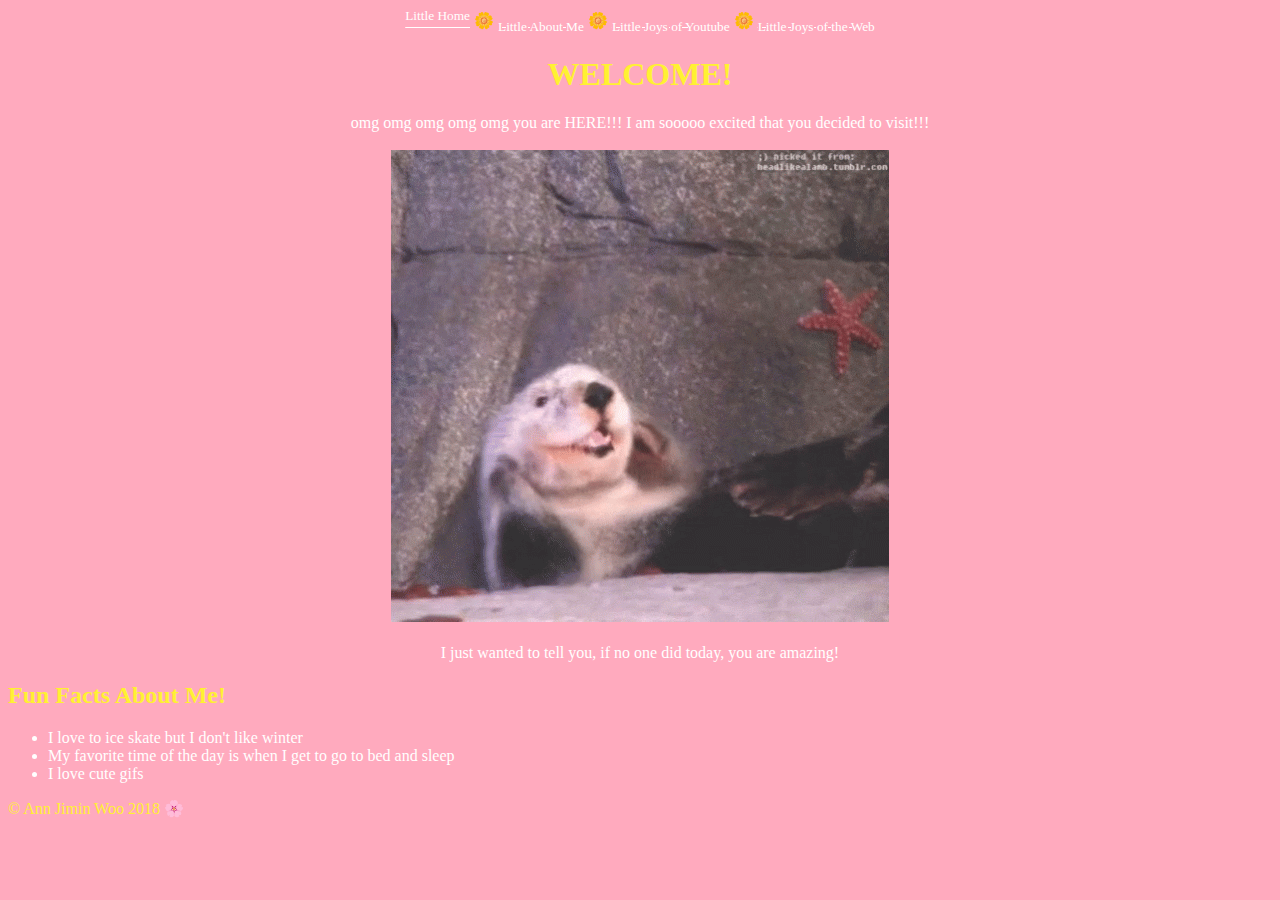
<file: index.html>
<!DOCTYPE html>
<html lang="en" dir="ltr">
  <head>
    <meta charset="utf-8">
    <title>home</title>

<link rel="stylesheet" href="style.css">

</style>

  </head>
  <body>
    <nav>
    <a href="index.html"><sup>Little Home</sup></a>
    🌼
    <a href="about.html"><sub>Little About Me</sub></a>
    🌼
    <a href="youtube.html"><sub>Little Joys of Youtube</sub></a>
    🌼
    <a href="website.html"><sub>Little Joys of the Web</sub></a>
  </nav>

    <h1 id="me">WELCOME!</h1>

    <p> omg omg omg omg omg you are HERE!!!
      I am sooooo excited that you decided to visit!!!
<br>
<br>

      <img src="images/tenor.gif">

      <br>
<br>
  I just wanted to tell you, if no one did today, you are amazing!

  <br>

<section>
  <h2 id="ship">Fun Facts About Me!</h2>
    <ul>
      <li id="line">I love to ice skate but I don't like winter</li>
      <li id="line">My favorite time of the day is when I get to go to bed and sleep</li>
    <li id="line"> I love cute gifs</li>
    </ul>


  <footer id="copy">&copy; Ann Jimin Woo 2018 🌸</footer>

  </body>
</html>
</file>
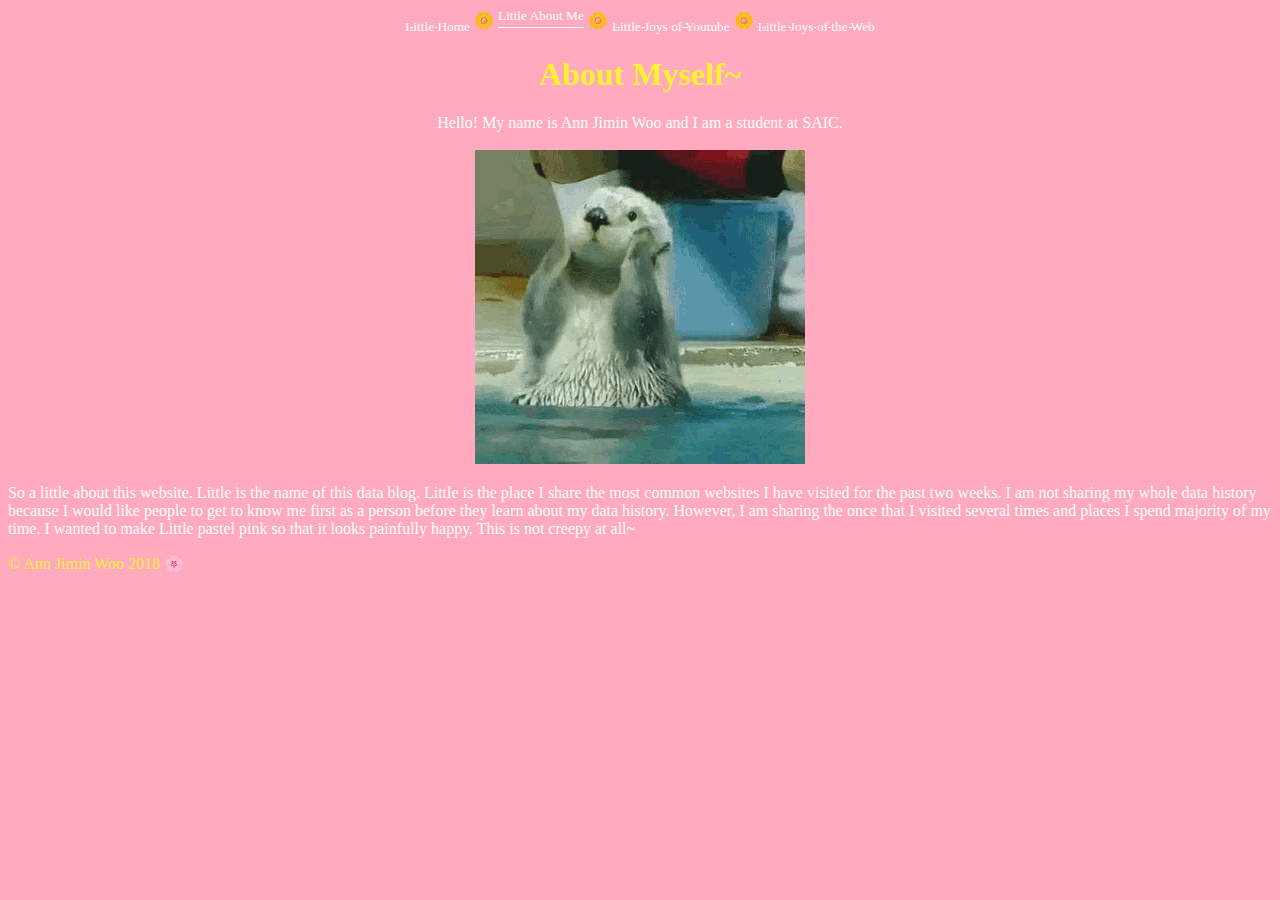
<file: about.html>
<!DOCTYPE html>
<html lang="en" dir="ltr">
  <head>
    <meta charset="utf-8">
    <title>data-diary multipage website</title>

<link rel="stylesheet" href="style.css">

</style>

  </head>

  <body>

<nav>
  <a href="index.html"><sub>Little Home</sub></a>
  🌼
  <a href="about.html"><sup>Little About Me</sup></a>
  🌼
  <a href="youtube.html"><sub>Little Joys of Youtube</sub></a>
  🌼
  <a href="website.html"><sub>Little Joys of the Web</sub></a>
</nav>

    <h1 id="me"> About Myself~ </h1>
    <p> Hello! My name is Ann Jimin Woo and I am a student at SAIC.
      <br>
      <br>

      <img src="images/otter.gif">

<br>
      <p id="dream">
      So a little about this website.
      Little is the name of this data blog.
      Little is the place I share the most common websites I have visited for the past two weeks.
      I am not sharing my whole data history because I would like people to get to know me first as a person before they learn about my data history.
      However, I am sharing the once that I visited several times and places I spend majority of my time.
      I wanted to make Little pastel pink so that it looks painfully happy.
      This is not creepy at all~</p>

<footer id="copy">&copy; Ann Jimin Woo 2018 🌸</footer>
  </body>
</html>
</file>
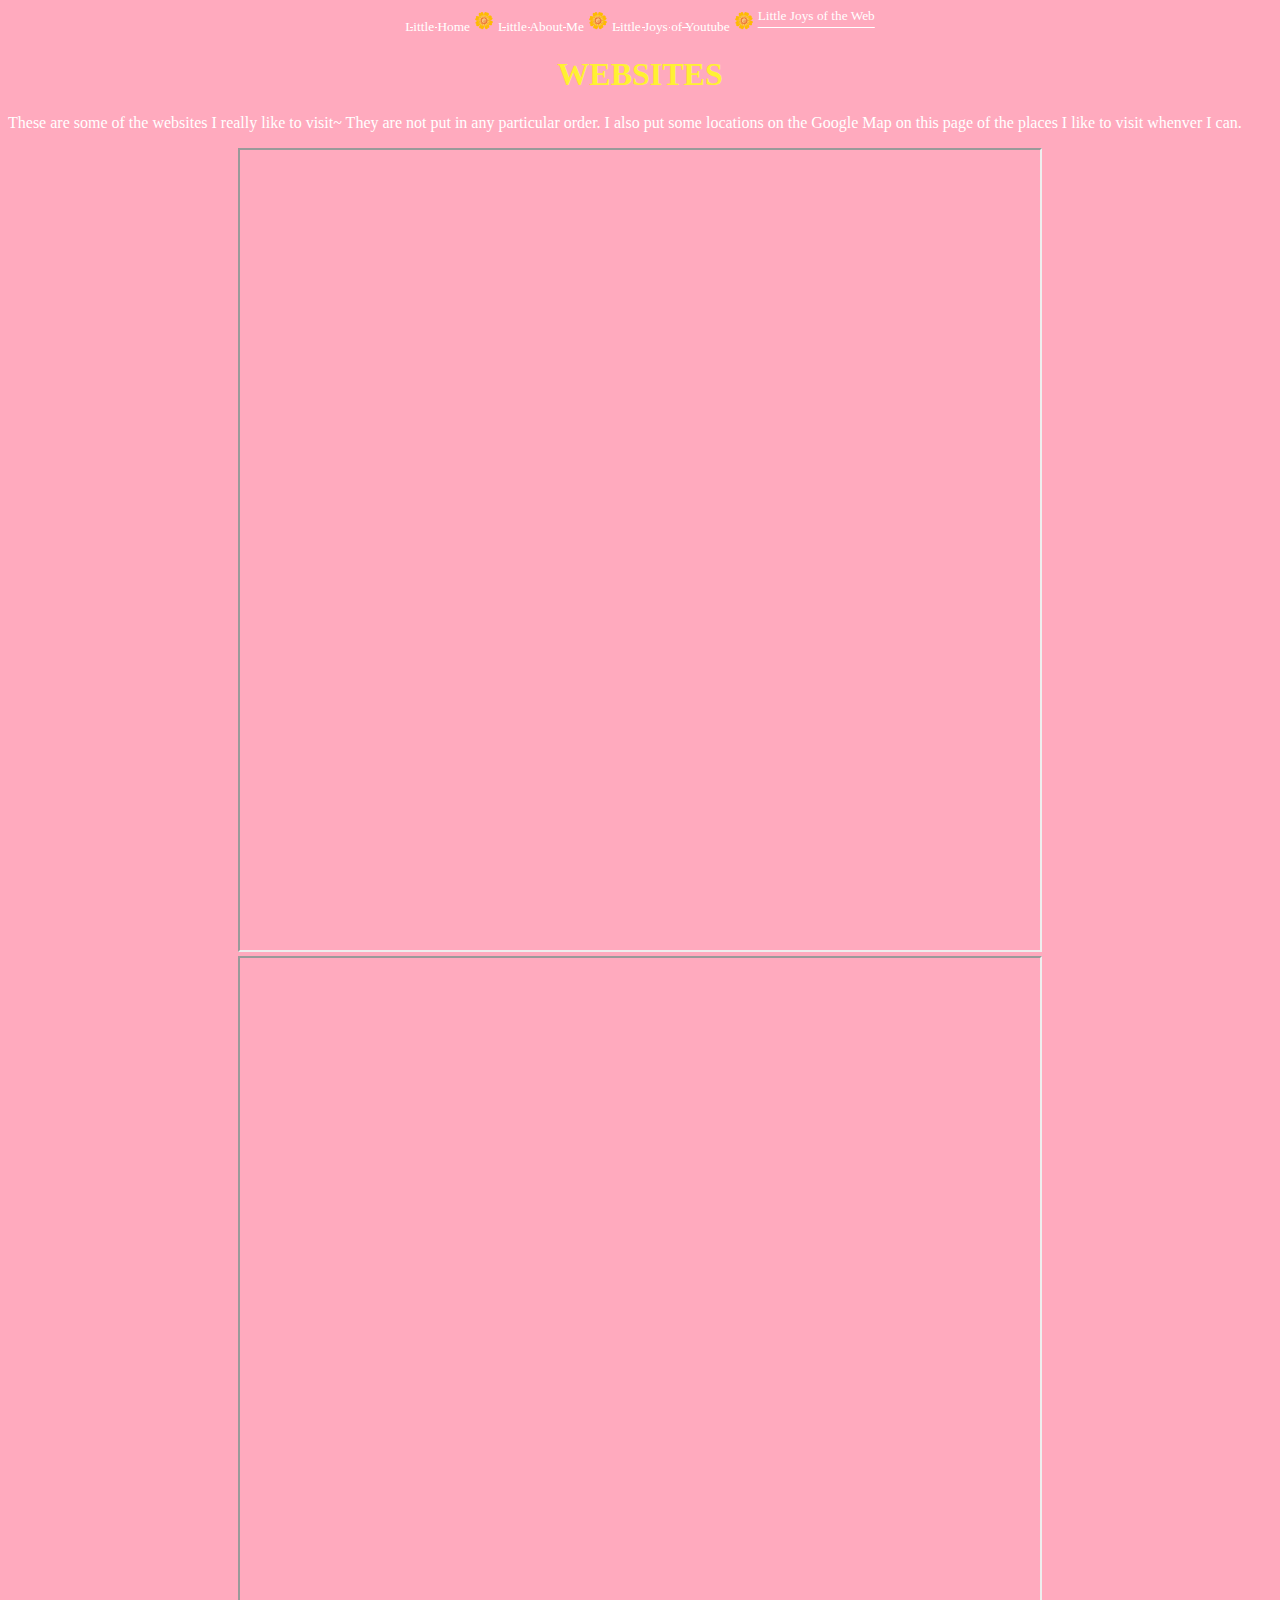
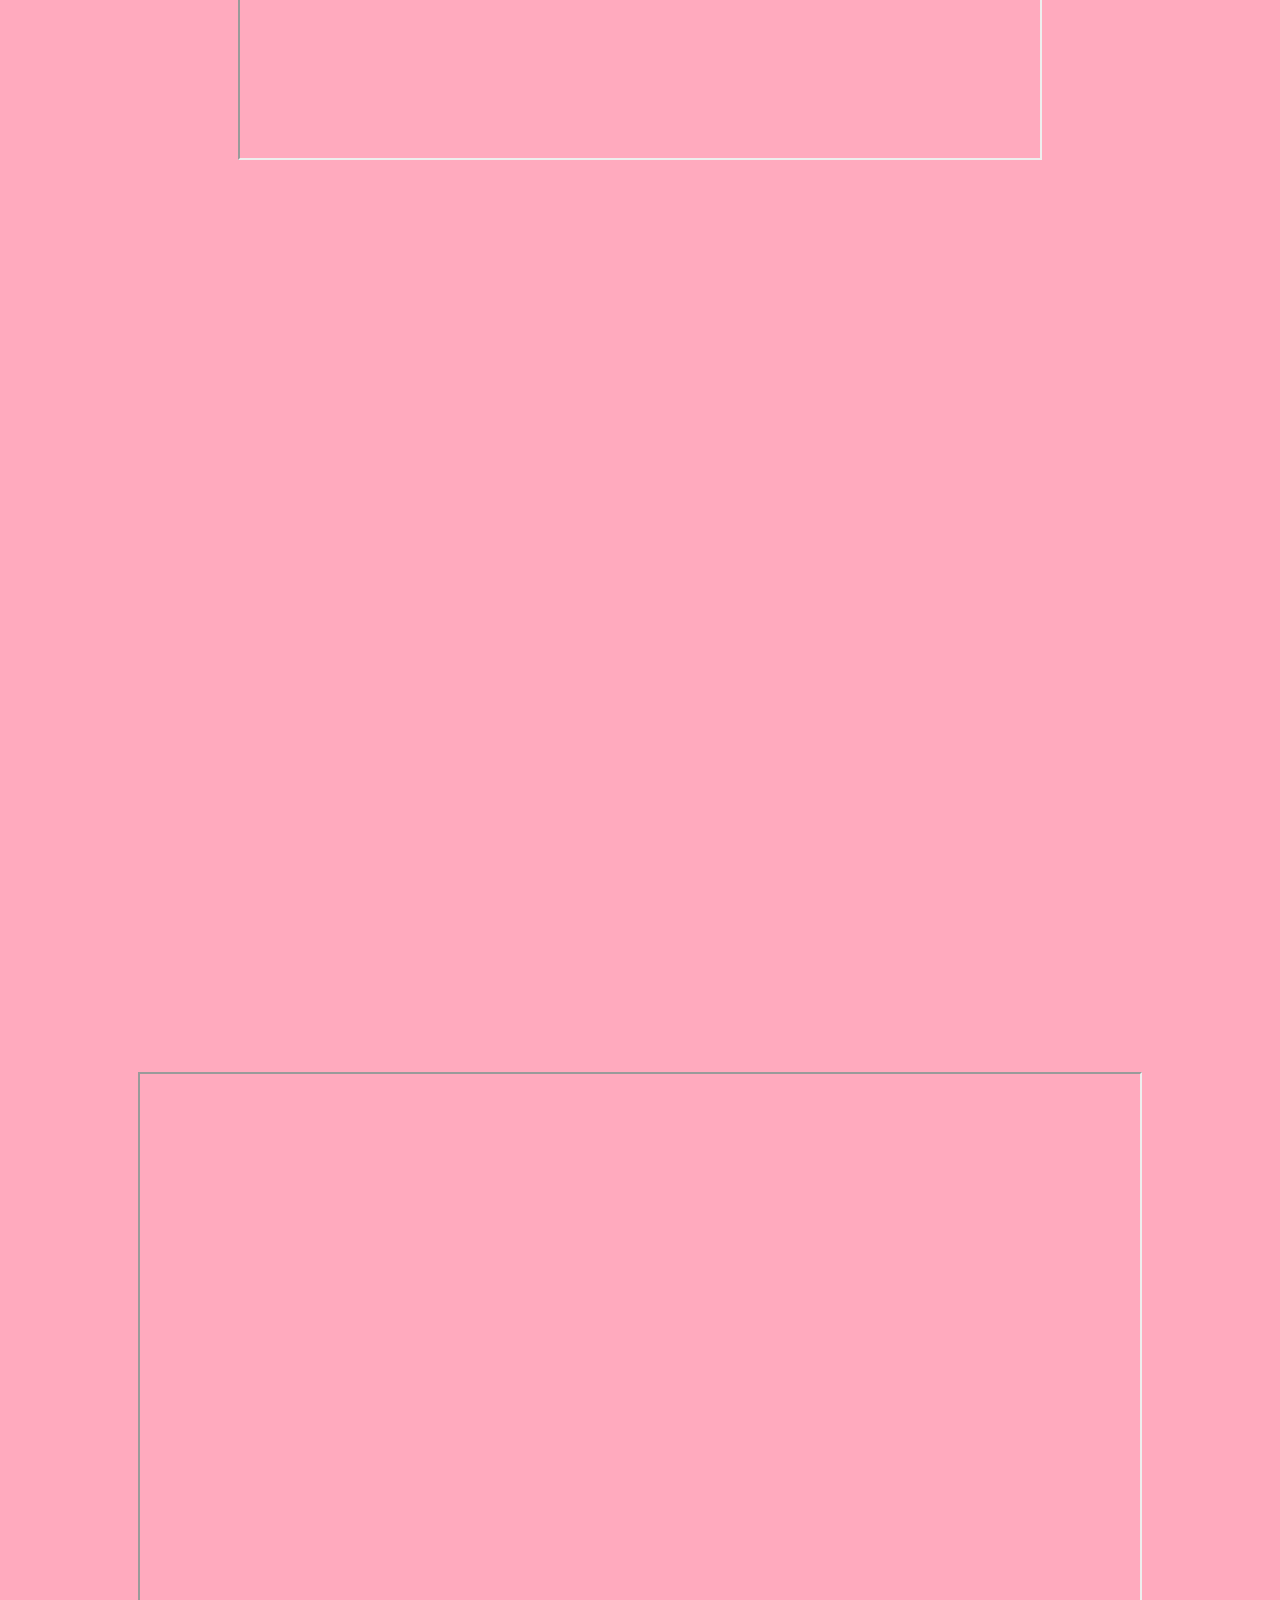
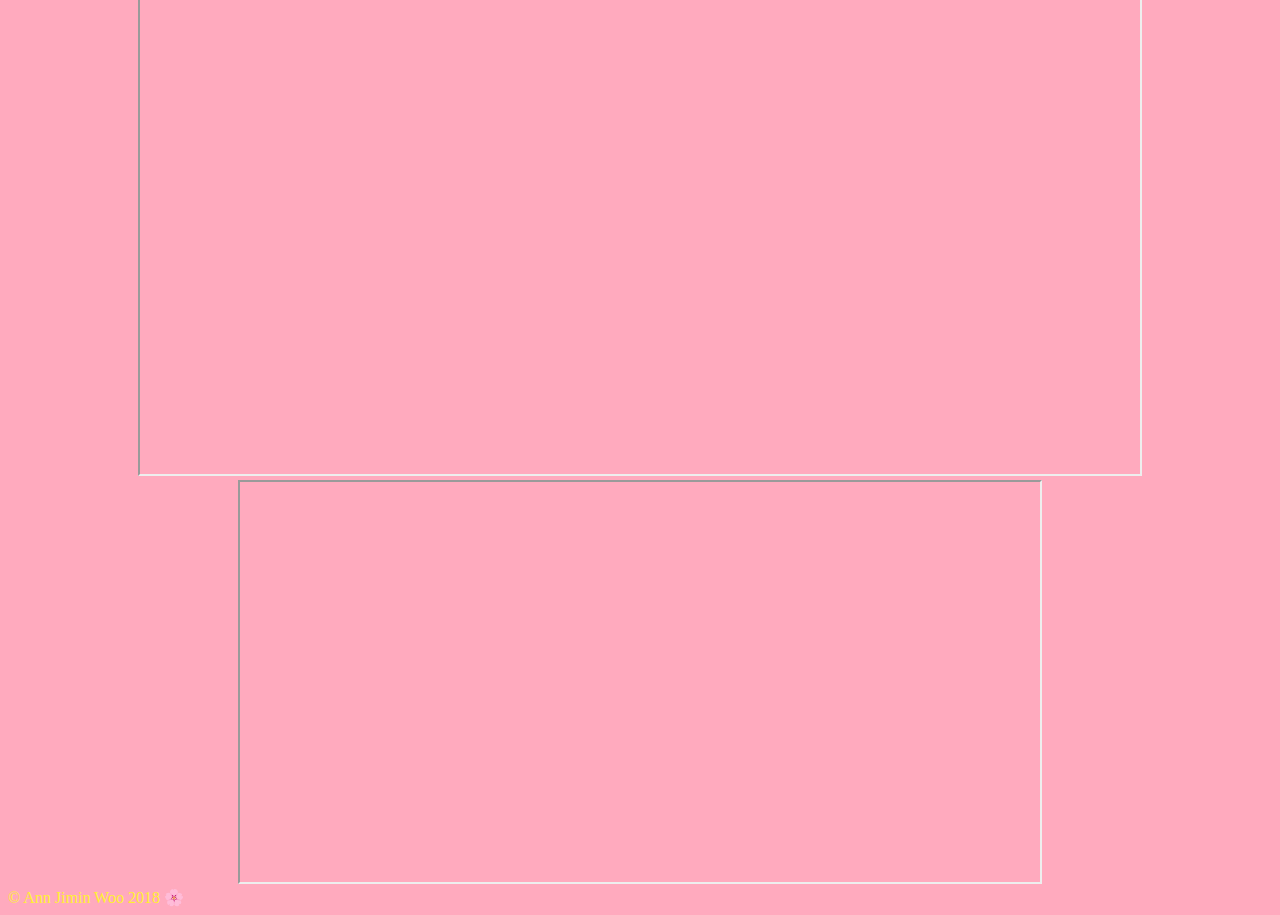
<file: website.html>
<!DOCTYPE html>
<html lang="en" dir="ltr">
  <head>
    <meta charset="utf-8">
    <title>Little Joys of the Web</title>

<link rel="stylesheet" href="style.css">

  </head>
  <body>
    <!-- menu bar-->
    <nav>
    <a href="index.html"><sub>Little Home</sub></a>
    🌼
    <a href="about.html"><sub>Little About Me</sub></a>
    🌼
    <a href="youtube.html"><sub>Little Joys of Youtube</sub></a>
    🌼
    <a href="website.html"><sup>Little Joys of the Web</sup></a>
</nav>

<h1 id="me">WEBSITES</h1>

    <p id="dream"> These are some of the websites I really like to visit~ They are not put in any particular order.
    I also put some locations on the Google Map on this page of the places I like to visit whenver I can. </p>

<!-- using iframe to embed a website-->
<section>
<iframe
src="http://alycevayleauthor.com/2016/10/07/star-dream-meaning-the-meaning-of-stars-in-your-dreams/"
height="800"
width="800">
</iframe>
</section>


<!-- SAIC-->
<section>
  <iframe
  src="http://saic.edu/students/"
  height="800"
  width="800">
</iframe>
</section>

<!-- location I like to visit-->
<section>
<iframe
src="https://www.google.com/maps/embed?pb=!1m18!1m12!1m3!1d26465.562855419183!2d-118.46171514999999!3d33.98751555!2m3!1f0!2f0!3f0!3m2!1i1024!2i768!4f13.1!3m3!1m2!1s0x80c2bac03052685d%3A0x8f1101b40d5c8d3c!2sVenice%2C+Los+Angeles%2C+CA!5e0!3m2!1sen!2sus!4v1537058833543"
width="600"
height="450"
frameborder="0"
style="border:0"
allowfullscreen>
</iframe>

<iframe
src="https://www.google.com/maps/embed?pb=!1m18!1m12!1m3!1d23766.30707265191!2d-87.64409136044917!3d41.875899200000006!2m3!1f0!2f0!3f0!3m2!1i1024!2i768!4f13.1!3m3!1m2!1s0x880e2ca2842b4609%3A0x13542cbd1d3e099c!2sCafecito!5e0!3m2!1sen!2sus!4v1537058922722"
width="600"
height="450"
frameborder="0"
style="border:0"
allowfullscreen>
</iframe>

<iframe
src="https://www.google.com/maps/embed?pb=!1m18!1m12!1m3!1d406126.35910652165!2d-113.04323495!3d37.322092149999996!2m3!1f0!2f0!3f0!3m2!1i1024!2i768!4f13.1!3m3!1m2!1s0x80caead08844f8d9%3A0x7c2e3a15aa3656f5!2sZion+National+Park!5e0!3m2!1sen!2sus!4v1537059051706"
width="600"
height="450"
frameborder="0"
style="border:0"
allowfullscreen>
</iframe>

</section>

<!--games-->
<section>
  <iframe
  src="http://www.puffgames.com/mcdonalds/"
  height="1000"
  width="1000">
</iframe>

<iframe
src="https://www.gobit.com/games/bs2/bs2.html"
height="400"
width="800">
</iframe>
</section>

  <footer id="copy">&copy; Ann Jimin Woo 2018 🌸</footer>
  </body>
</html>
</file>
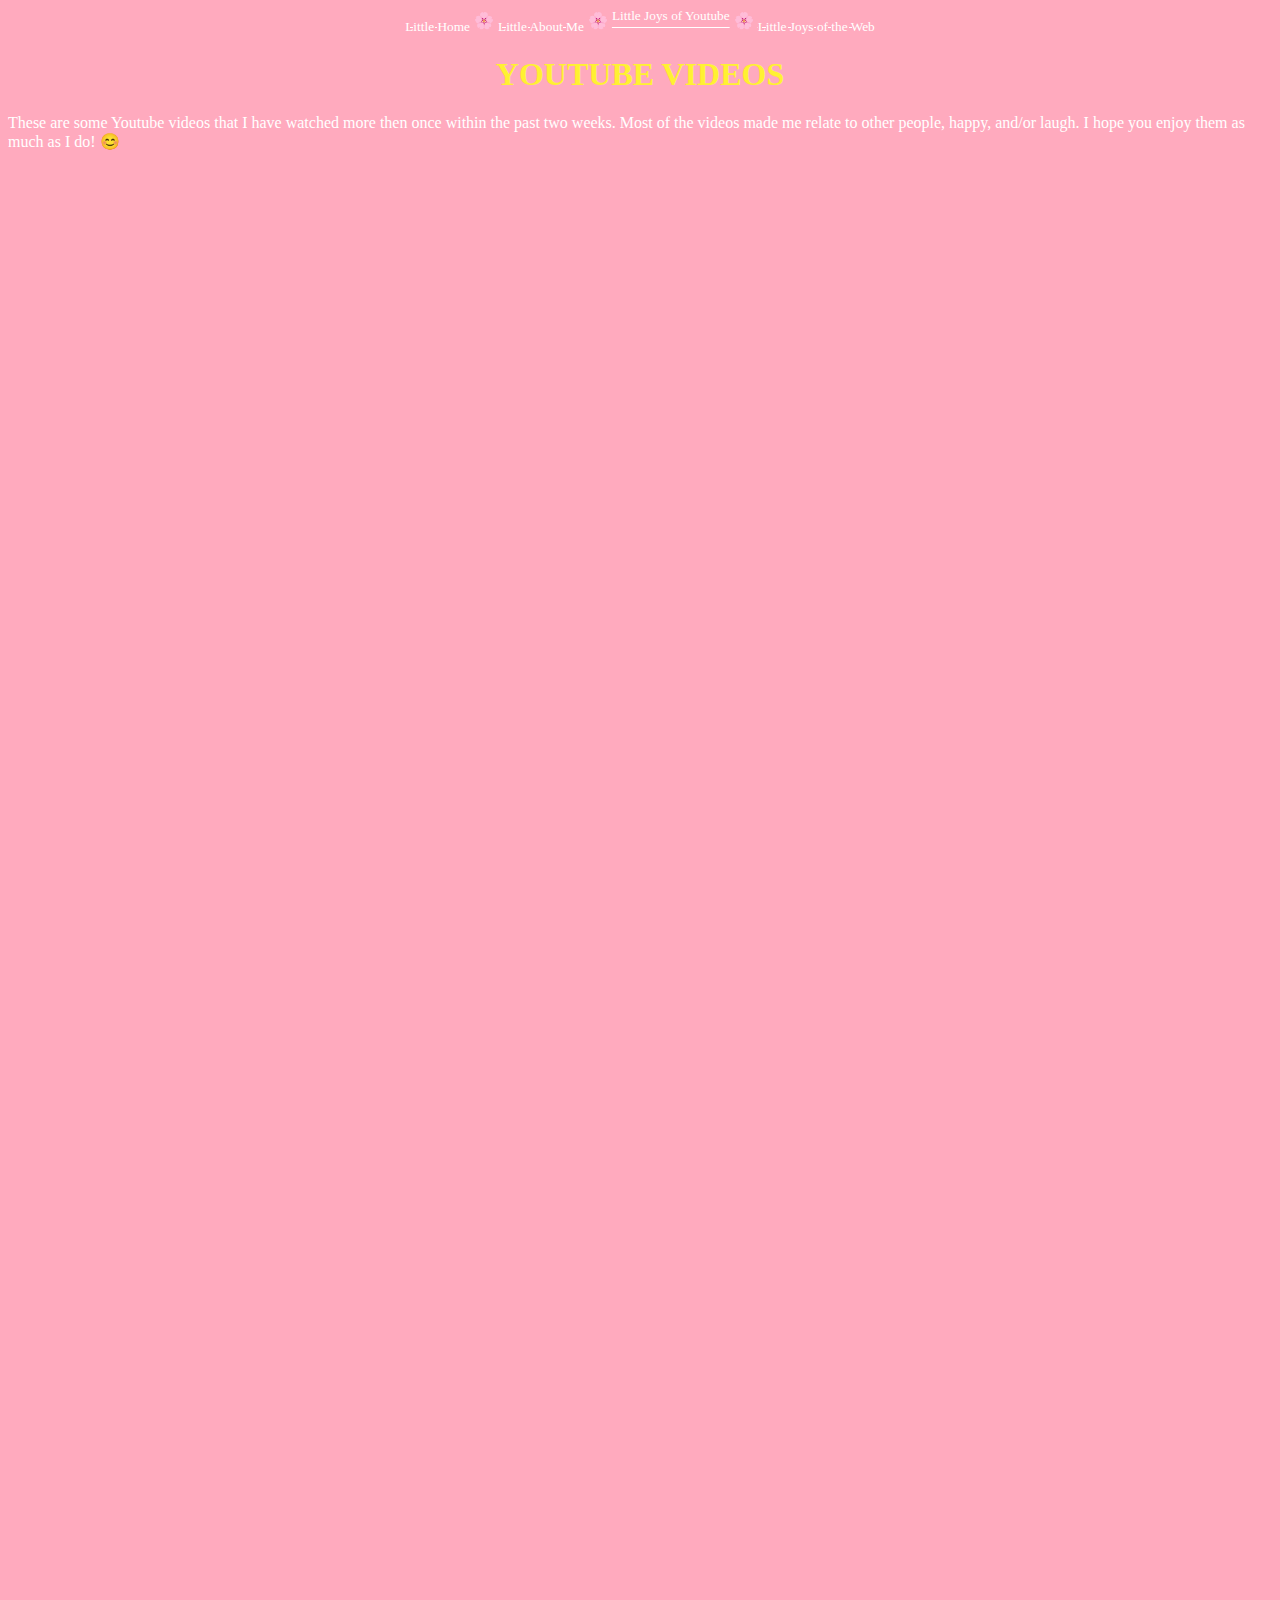
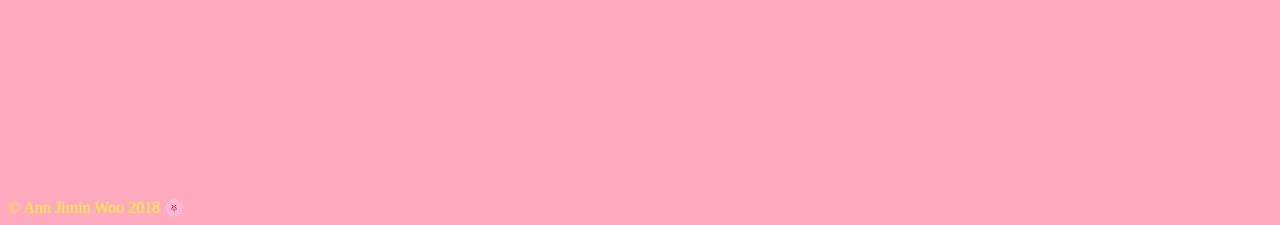
<file: youtube.html>
<!DOCTYPE html>
<html lang="en" dir="ltr">
  <head>
    <meta charset="utf-8">
    <title>Youtube Videos</title>

<link rel="stylesheet" href="style.css">

  </head>
  <body>
    <nav>
      <a href="index.html"><sub>Little Home</sub></a>
      🌸
    <a href="about.html"><sub>Little About Me</sub></a>
    🌸
    <a href="youtube.html"><sup>Little Joys of Youtube</sup></a>
    🌸
    <a href="website.html"><sub>Little Joys of the Web</sub></a>
</nav>

<h1 id="me">YOUTUBE VIDEOS</h1>

    <section>
<p id="dream">These are some Youtube videos that I have watched more then once within the past two weeks.
  Most of the videos made me relate to other people, happy, and/or laugh.
  I hope you enjoy them as much as I do! 😊 </p>
</section>

<section>
<iframe
width="560"
height="315"
src="https://www.youtube.com/embed/6c5XDMczC3U"
frameborder="0"
allow="autoplay;
encrypted-media"
allowfullscreen>
</iframe>
</section>

<section>
      <iframe
      width="560"
      height="315"
      src="https://www.youtube.com/embed/zzbh6FfDJ8k"
      frameborder="0"
      allow="autoplay;
      encrypted-media"
      allowfullscreen>
    </iframe>
    </section>

    <section>
      <iframe
      width="560"
      height="315"
      src="https://www.youtube.com/embed/9DYcovm9i0M?rel=0"
      frameborder="0"
      allow="autoplay;
      encrypted-media"
      allowfullscreen>
    </iframe>

    <iframe
    width="560"
    height="315"
    src="https://www.youtube.com/embed/OOcOXxJdCYo?rel=0"
    frameborder="0"
    allow="autoplay;
    encrypted-media"
    allowfullscreen>
  </iframe>
  </section>

  <section>
    <iframe
    width="560"
    height="315"
    src="https://www.youtube.com/embed/mAJba5bf88Y?rel=0"
    frameborder="0"
    allow="autoplay;
    encrypted-media"
    allowfullscreen>
  </iframe>

  <iframe
  width="560"
  height="315"
  src="https://www.youtube.com/embed/VS9-rYbQjEw"
  frameborder="0"
  allowfullscreen>
</iframe>

<iframe width="560"
height="315"
src="https://www.youtube.com/embed/qHGEgXEctiE"
frameborder="0"
allowfullscreen>
</iframe>

<iframe
width="560"
height="315"
src="https://www.youtube.com/embed/vUANruYjaeo"
frameborder="0"
allowfullscreen>
</iframe>

</section>
<br>
<br>


<footer id="copy">&copy; Ann Jimin Woo 2018 🌸</footer>
  </body>
</html>
</file>
<file: style.css>
*{
      color: white;
      background-color: rgb(255, 170, 190);
      text-align: center;
    }

#me{
  color: rgb(255, 241, 50);
    }

#ben{
  color: rgb(255, 241, 50);
}

#copy{
  color: rgb(255, 241, 50);
  text-align: left;
}

#dream{
  color: "white";
  text-align: left;
}

#line{
  text-align: left;
}

#ship{
  color: rgb(255, 241, 50);
  text-align: left;
}
</file>
